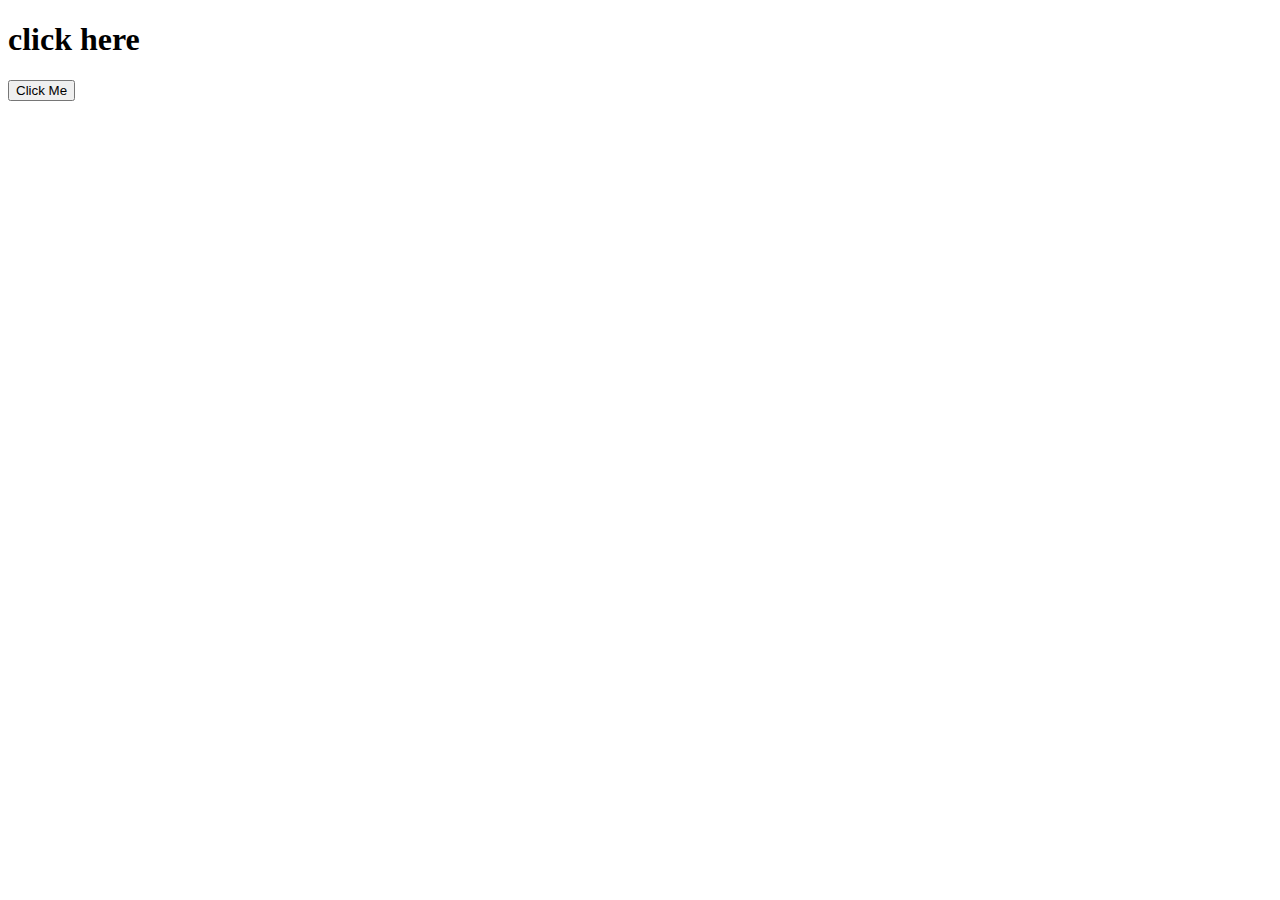
<file: n.html>
<!DOCTYPE html>
<html lang="en">
<head>
    <meta charset="UTF-8">
    <meta name="viewport" content="width=device-width, initial-scale=1.0">
    <title>Document</title>
</head>
<body>
    <h1> click here</h1>
    <button class="hey">Click Me</button>
</body>
<script src="nn.js"></script>
</html>
</file>
